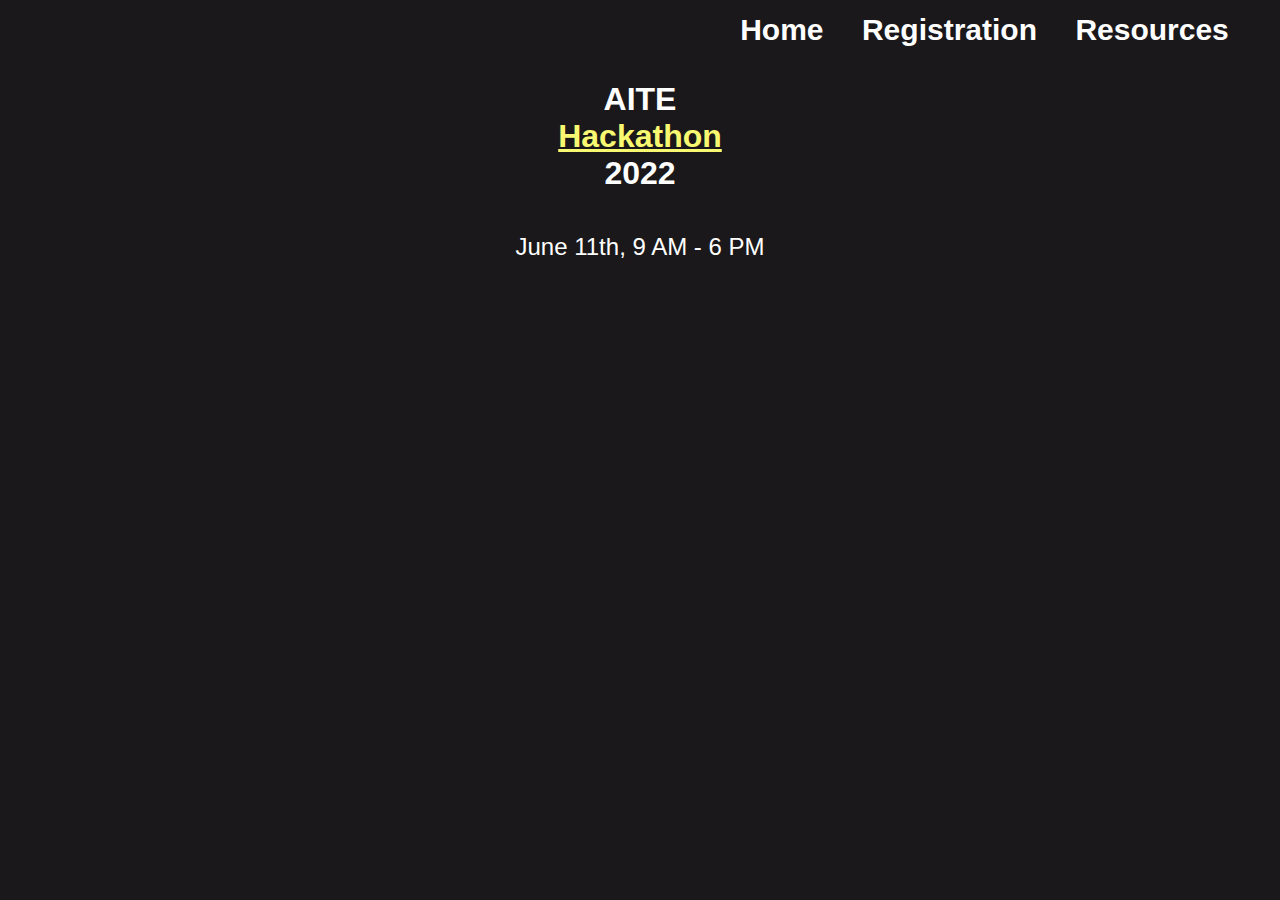
<file: index.html>
<!DOCTYPE html>
<html lang="en">

<head>
    <meta charset="UTF-8">
    <meta name="viewport" content="width=device-width, initial-scale=1.0">
    <title>AITE Hackathon</title>
    <link rel="stylesheet" href="styles/home.css">
</head>

<body>

    <div class="nav-bar">
        <a href="index.html">Home</a>
        <a href="registration.html">Registration</a>
        <a href="resources.html">Resources</a>
    </div>


    <div class="title">
        <h1>AITE <span>Hackathon</span> 2022</h1>
        <h2>June 11th, 9 AM - 6 PM</h2>
    </div>


    <div class="innovation-start-transition"></div>
    <div class="innovation-content"></div>
    <div class="innovation-image"></div>
    <div class="innovation-end-transition"></div>


    <div class="connections-content"></div>
    <div class="connections-image"></div>


    <div class="community-start-transition"></div>
    <div class="community-content"></div>
    <div class="community-image"></div>
    <div class="community-end-transition"></div>

    
    <div class="prizes-title"></div>
    <div class="prizes-table"></div>
    <div class="prizes-note"></div>


    <div class="register-title"></div>
    <div class="register-button"></div>


    <div class="footer-title"></div>
    <div class="footer-content"></div>

<!--
    <div class="innovation-container">
        <div class="innovation-start-transition">
            <svg data-name="Layer 1" xmlns="http://www.w3.org/2000/svg" viewBox="0 0 1200 120" preserveAspectRatio="none">
                <path d="M985.66,92.83C906.67,72,823.78,31,743.84,14.19c-82.26-17.34-168.06-16.33-250.45.39-57.84,11.73-114,31.07-172,41.86A600.21,600.21,0,0,1,0,27.35V120H1200V95.8C1132.19,118.92,1055.71,111.31,985.66,92.83Z" class="shape-fill"></path>
            </svg>
        </div>
        <div class="innovation-image">
            <img src="images/innovation_image.png" alt="light bulb">
        </div>
        <div class="innovation-content">
            <div class="title">
                <h2>Innovation</h2>
            </div>
            <div class="explanation">
                <p>Hackathons are events where you build ideas to solve problems. These solutions can be anything ranging from an app to a website, no previous programming experience required.</p>
            </div>
        </div>
        <div class="innovation-end-transition">
            <svg data-name="Layer 1" xmlns="http://www.w3.org/2000/svg" viewBox="0 0 1200 120" preserveAspectRatio="none">
                <path d="M321.39,56.44c58-10.79,114.16-30.13,172-41.86,82.39-16.72,168.19-17.73,250.45-.39C823.78,31,906.67,72,985.66,92.83c70.05,18.48,146.53,26.09,214.34,3V0H0V27.35A600.21,600.21,0,0,0,321.39,56.44Z" class="shape-fill"></path>
            </svg>
        </div>
    </div>
    <div class="connections-container">
        <div class="connections-content">
            <div class="title">
                <h2>Building Connections</h2>
            </div>
            <div class="explanation">
                <p>The theme for this year's hackathon is "Networking", you'll have to base your project around this theme.</p>
            </div>
        </div>
        <div class="animated-circles">
            <img src="images/animated_circles.gif" alt="neon circles with connected lines">
        </div>
    </div>
    <div class="community-container">
        <div class="community-start-transition">
            <svg data-name="Layer 1" xmlns="http://www.w3.org/2000/svg" viewBox="0 0 1200 120" preserveAspectRatio="none">
                <path d="M1200 120L0 16.48 0 0 1200 0 1200 120z" class="shape-fill"></path>
            </svg>
        </div>
        <div class="community-content">
            <div class="title">
                <h2>Fostering Community</h2>
            </div>
            <div class="explanation">
                <p>Make friends and build relationships with others when participating in this competitive event.</p>
            </div>
        </div>
        <div class="community-image">
            <img src="images/community_image.svg" alt="3 people standing side by side">
        </div>
        <div class="community-end-transition">
            <svg data-name="Layer 1" xmlns="http://www.w3.org/2000/svg" viewBox="0 0 1200 120" preserveAspectRatio="none">
                <path d="M1200 120L0 16.48 0 0 1200 0 1200 120z" class="shape-fill"></path>
            </svg>
        </div>
    </div>
    <div class="prizes-and-register-container">
        <div class="prizes-container">
            <div class="prizes-title">
                <h2>Get A Chance To Win Awesome PRIZES!</h2>
            </div>
            <div class="prizes-table">
                <table>
                    <tr>
                        <td>1st Place</td>
                        <td>$150</td>
                    </tr>
                    <tr>
                        <td>2nd Place</td>
                        <td>$75</td>
                    </tr>
                    <tr>
                        <td>3rd Place</td>
                        <td>$50</td>
                    </tr>
                </table>
            </div>
            <div class="prizes-note">
                <p>*Note : All prize money will be equally distributed amongst team members</p>
            </div>
        </div>
        <div class="register-container">
            <div class="register-content">
                <div class="register-title">
                    <h2>Register Now!</h2>
                </div>
                <div class="register-button">
                    <form>
                        <button formaction="registration.html">Register</button>
                    </form>
                </div>
            </div>
        </div>
    </div>  
    <div class="footer-container">
        <div class="footer-title">
            <h2>Contact Us</h2>
        </div>
        <div class="footer-content">
            <p>aitecodingclub@gmail.com</p>
            <p>rando social site</p>
        </div>
    </div>-->
</body>

</html>
</file>
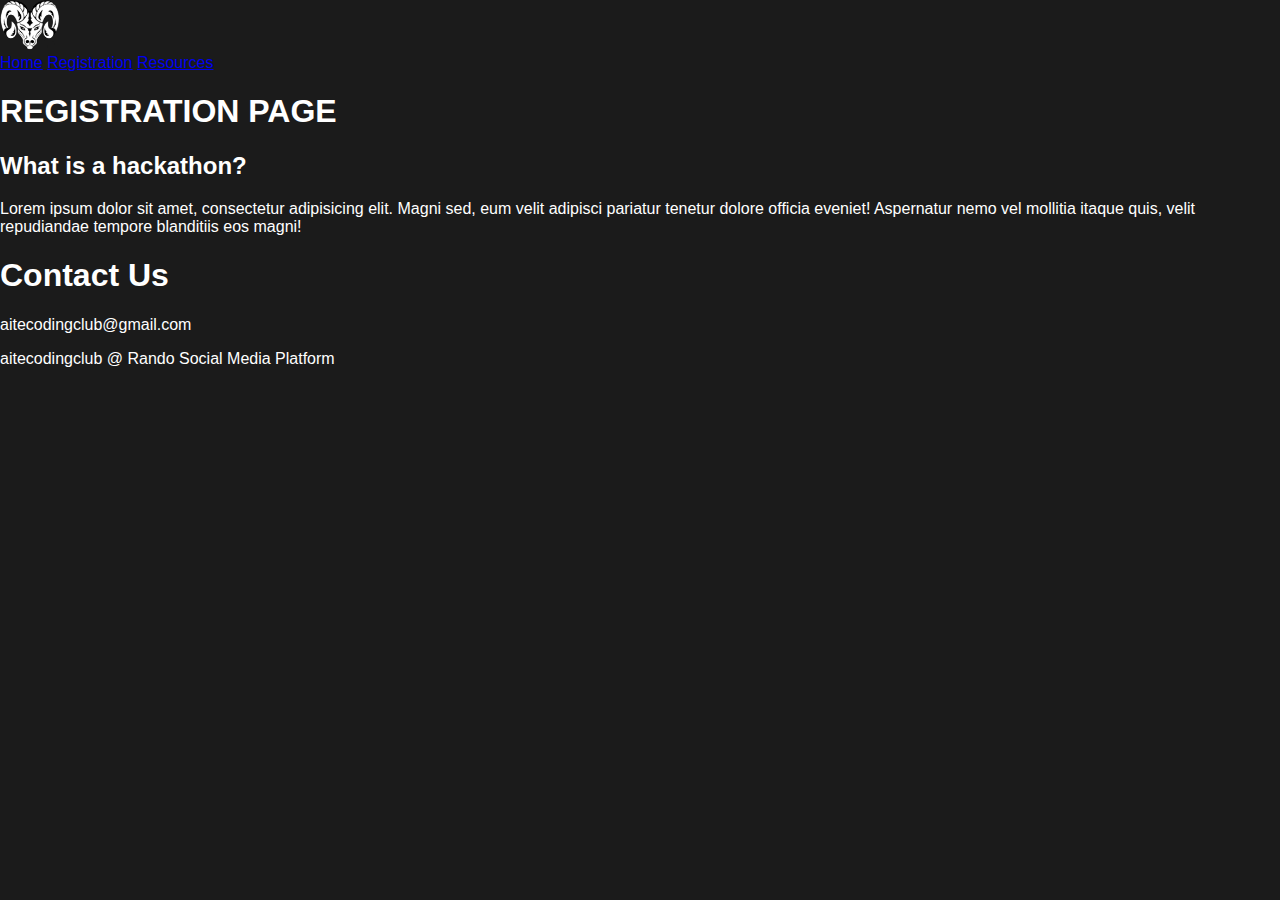
<file: registration.html>
<!DOCTYPE html>
<html lang="en">

<head>
    <meta charset="UTF-8">
    <meta name="viewport" content="width=device-width, initial-scale=1.0">
    <title>AITE Hackathon</title>
    <link rel="stylesheet" href="styles/registration.css">
</head>

<body>
    <div class="nav">
        <div class="nav-left">
            <img src="images/aite-logo.png" alt="aite school logo" width=60 height=50>
        </div>
        <div class="nav-right">
            <a href="index.html">Home</a>
            <a href="registration.html">Registration</a>
            <a href="resources.html">Resources</a>
        </div>        
    </div>

    <h1>REGISTRATION PAGE</h1>

    <div class="content">
        <h2>What is a hackathon?</h2>
        <p>Lorem ipsum dolor sit amet, consectetur adipisicing elit. Magni sed, eum velit adipisci pariatur tenetur dolore officia eveniet! Aspernatur nemo vel mollitia itaque quis, velit repudiandae tempore blanditiis eos magni!</p>
    </div>
  
    <footer>
        <div class="footer-title">
            <h1>Contact Us</h1>
        </div>
        <div class="footer-content">
            <p>aitecodingclub@gmail.com</p>
            <p>aitecodingclub @ Rando Social Media Platform</p>
        </div>
    </footer>
</body>

</html>
</file>
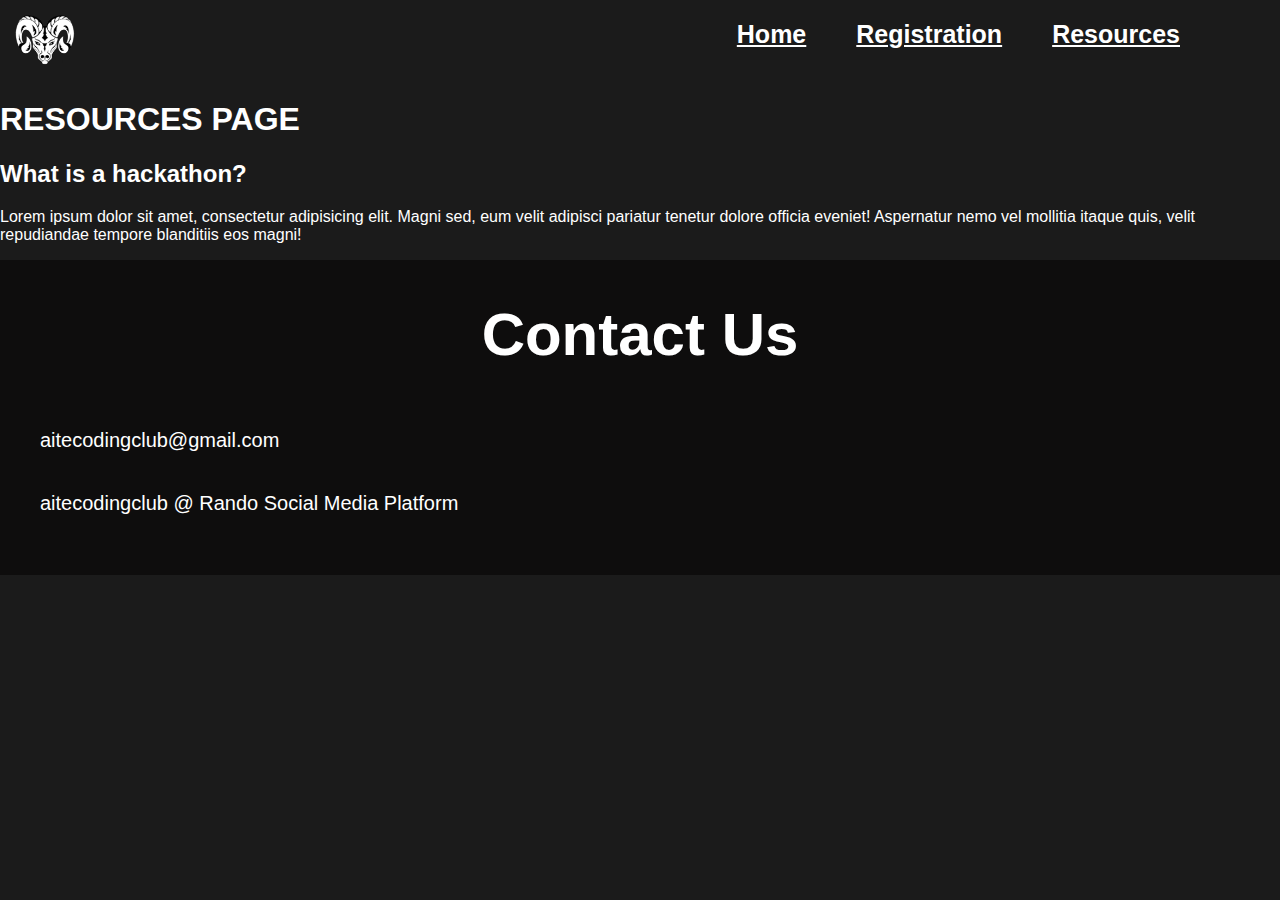
<file: resources.html>
<!DOCTYPE html>
<html lang="en">

<head>
    <meta charset="UTF-8">
    <meta name="viewport" content="width=device-width, initial-scale=1.0">
    <title>AITE Hackathon</title>
    <link rel="stylesheet" href="styles/resources.css">
</head>

<body>
    <div class="nav">
        <div class="nav-left">
            <img src="images/aite-logo.png" alt="aite school logo" width=60 height=50>
        </div>
        <div class="nav-right">
            <a href="index.html">Home</a>
            <a href="registration.html">Registration</a>
            <a href="resources.html">Resources</a>
        </div>        
    </div>

    <h1>RESOURCES PAGE</h1>

    <div class="content">
        <h2>What is a hackathon?</h2>
        <p>Lorem ipsum dolor sit amet, consectetur adipisicing elit. Magni sed, eum velit adipisci pariatur tenetur dolore officia eveniet! Aspernatur nemo vel mollitia itaque quis, velit repudiandae tempore blanditiis eos magni!</p>
    </div>
  
    <footer>
        <div class="footer-title">
            <h1>Contact Us</h1>
        </div>
        <div class="footer-content">
            <p>aitecodingclub@gmail.com</p>
            <p>aitecodingclub @ Rando Social Media Platform</p>
        </div>
    </footer>
</body>

</html>
</file>
<file: styles/home.css>
body {
    margin: 0;
    padding: 0;
    background: #1A181A;
    color: white;
    font-family: -apple-system, BlinkMacSystemFont, 'Segoe UI', Roboto, Oxygen, Ubuntu, Cantarell, 'Open Sans', 'Helvetica Neue', sans-serif;
}

.nav-bar {
    display: flex;
    justify-content: center;
    max-width: 100%;
    gap: 3vw;
}

.nav-bar a {
    text-decoration: none;
    color: white;
    font-weight: 550;
}

.nav-bar a:hover {
    transition: ease-in 0.3s;
    color: #F9F871;
}

@keyframes title-hover-yellow {
    0% {
        color: white;
        text-decoration: underline;
        text-decoration-color: transparent;
    }

    100% {
        color: #F9F871;
        text-decoration: underline;
        text-decoration-color: #F9F871;
    }
}

.title {
    display: flex;
    flex-direction: column;
    justify-content: center;
    width: 100%;
    font-weight: 550;
}

.title h1 {
    display: flex;
    flex-direction: column;
    text-align: center;
    width: 100%
}

.title span { 
    animation: title-hover-yellow 2.8s 0s;
    color: #F9F871;
    text-decoration: underline;
    text-decoration-color: #F9F871;
}

.title h2 {
    display: flex;
    justify-content: center;
    width: 100%;
    font-weight: 500;
}

@media screen and (max-width: 320px) { /*small mobile*/
    .nav-bar a {
        font-size: 15px;
    }
    .title {
        font-size: 20px;
    }
    .title h2 {
        font-size: 20px;
    }
}

@media screen and (min-width: 321px) and (max-width: 375px) { /*medium mobile*/
    .nav-bar a {
        font-size: 15px;
    }
    .title {
        font-size: 50px;
    }
    .title h2 {
        font-size: 20px;
    }
}

@media screen and (min-width: 376px) and (max-width: 425px)  { /*large mobile*/
    .nav-bar a {
        font-size: 20px;
    }
}

@media screen and (min-width: 426px) and (max-width: 769px) { /*tablet*/
    .nav-bar {
        display: flex;
        justify-content: right;
        width: 100%;
        padding: 1%;
        margin-left: -5%;
    }
    .nav-bar a {
        font-size: 20px;
    }
}

@media screen and (min-width: 769px) { /*laptop*/
    .nav-bar {
        display: flex;
        justify-content: right;
        width: 100%;
        padding: 1%;
        margin-left: -5%;
    }
    .nav-bar a {
        font-size: 30px;
    }
}


/*

@keyframes title-hover-yellow {
    0% {
        color: white;
        text-decoration: underline;
        text-decoration-color: transparent;
    }

    100% {
        color: #F9F871;
        text-decoration: underline;
        text-decoration-color: #F9F871;
    }
}

.main-title span {
    animation: title-hover-yellow 2.8s 0s;
    color: #F9F871;
    text-decoration: underline;
    text-decoration-color: #F9F871;
}

.title-description {
    display: flex;
    justify-content: center;
    width: 100%;
    font-weight: 550;
}

.title {
    display: flex;
    justify-content: center;
    width: 100%;
    font-size: 30px;
    font-weight: 600; 
}

.explanation {
    display: flex;
    justify-content: center;
    width: 100%;
    font-size: 20px;
}

.innovation-container {
    display: flex;
    width: 100%;
    height: 500px;
    margin-bottom: 5%;
    background-color: #F9F871;
}

.innovation-start-transition {
    position: absolute;
    bottom: 0;
    left: 0;
    width: 100%;
    overflow: hidden;
    line-height: 0;  
    margin-bottom: 67%;
}

.innovation-start-transition svg {
    position: relative;
    display: block;
    width: calc(100% + 1.3px);
    height: 100px;
}

.innovation-start-transition .shape-fill {
    fill: #F9F871;
}

.innovation-image {
    display: flex;
    justify-content: center;
    max-width: 10%;
    animation: innovation-image-hover infinite 1s ease-in-out 2s;
    margin-left: 15%;
    margin-right: 10%;
}

.innovation-content {
    display: flex;
    flex-direction: column;
    justify-content: right;
    text-align: center;
    padding-top: 70px;
    margin-left: 5%;
    width: 50%;
    color: #1b1b1b;
}

.innovation-end-transition {
    position: absolute;
    top: 0;
    left: 0;
    width: 100%;
    overflow: hidden;
    line-height: 0;
    margin-top: 1092px;
}

.innovation-end-transition svg {
    position: relative;
    display: block;
    width: calc(100% + 1.3px);
    height: 93px;
}

.innovation-end-transition .shape-fill {
    fill: #F9F871;
}

.connections-container {
    display: flex;
    width: 100%;
    height: 500px;
}

.connections-content {
    display: flex;
    flex-direction: column;
    padding-top: 70px;
    padding-left: 10px;
    width: 50%;
    height: 500px;
}

.animated-circles {
    display: flex;
    justify-content: center;
    align-items: center;
    width: 45%;
    height: 500px;
}

.community-container {
    display: flex;
    flex-direction: column;
    justify-content: center;
    width: 100%;
    background-color: #F9F871;
    margin-top: 100px;
}

.community-start-transition {
    position: absolute;
    bottom: 0;
    left: 0;
    width: 100%;
    overflow: hidden;
    line-height: 0;
    transform: rotate(180deg);
    margin-bottom: -1200px;
}

.community-start-transition svg {
    position: relative;
    display: block;
    width: calc(100% + 1.3px);
    height: 150px;
}

.community-start-transition .shape-fill {
    fill: #F9F871;
}

.community-content {
    display: flex;
    flex-direction: column;
    justify-content: center;
    text-align: center;
    width: 100%;
    color: #1b1b1b;
}

.community-end-transition {
    position: absolute;
    top: 0;
    left: 0;
    width: 100%;
    overflow: hidden;
    line-height: 0;
    margin-top: 2375px;
}

.community-end-transition svg {
    position: relative;
    display: block;
    width: calc(100% + 1.3px);
    height: 150px;
}

.community-end-transition .shape-fill {
    fill: #F9F871;
}

.prizes-container {
    margin-top: 150px;
}

.prizes-title {
    display: flex;
    justify-content: center;
    font-size: 30px;
    font-weight: 600;
}

.prizes-table {
    display: flex;
    justify-content: center;
    width: 100%;
}

.prizes-table table {
    background: linear-gradient(#E3606E,#d17d84);
    border-radius: 20px;
    border-collapse: collapse; 
    width: 800px;
    height: 400px; 
}

.prizes-table tr td {
    border: 1px solid;
    border-collapse: collapse;
    border-color: #1b1b1b;
    width: 50%;
}

.prizes-table td {
    text-align: center;
    font-size: 20px;
    font-weight: 500;
}

.prizes-note {
    display: flex;
    justify-content: center;
    width: 100%;
    font-size: 20px;
    font-weight: 500;
}

.register-container {
    margin-top: 25px;
}

.register-title {
    display: flex;
    justify-content: center;
    width: 100%;
    font-size: 30px;
    font-weight: 600;
}

.register-button {
    display: flex;
    justify-content: center;
    width: 100%;
}

.register-button button {
    width: 200px;
    height: 75px;
    background-color: #ffffa5;
    border: transparent;
    border-radius: 10px;
    box-shadow: inset 0 0 0 0 #fafa5f; 
    font-size: 20px;
    font-weight: 550;
    margin-bottom: 75px;
}

.register-button button:hover {
    transition: ease-out 0.5s;
    box-shadow: inset 300px 0 0 #fafa5f;
}

.footer-container {
    display: flex;
    flex-direction: column;
    background-color: rgb(17, 17, 17);
    height: 275px;
}

.footer-title {
    display: flex;
    justify-content: center;
    width: 100%;
    font-size: 30px;
    font-weight: 600;
}

.footer-content {
    font-size: 20px;
    font-weight: 500;
    padding-left: 20px;
}

@media screen and (max-width: 320px) {
    .nav-bar {
        display: flex;
        justify-content: center;
        width: 100%;
    }
    .nav-bar-a {
        font-size: 30px;
    }
    .main-title {
        display: flex;
        justify-content: center;
        width: 100%;
        margin-left: 1%;
        font-size: 30px;
    }
    .title-description {
        display: flex;
        justify-content: center;
        width: 100%;
        font-size: 10px;
        margin-top: -20px;
    }
    .innovation-start-transition {
        margin-bottom: 150px;
    }
    .innovation-container {
        display: flex;
        flex-direction: column;
        margin-top: 28%;
        height: 150%;
    }
    .innovation-image {
        margin-left: 45%;
    }
    .innovation-content {
        margin-bottom: 10%;
        margin-left: 25%;
    }
    .innovation-end-transition {
        margin-top: 354.5%;
    }
    .connections-container {
        display: flex;
        flex-direction: column;
    }
    .connections-content {
        margin-left: 25%;
    }
    .animated-circles {
        margin-left: 25%;
    }
    .community-container {
        display: flex;
        flex-direction: column;
        margin-top: 100%;
    }
    .community-start-transition {
        margin-bottom: -420%;
    }
    .community-image {
        width: 1%;
    }
    .community-end-transition {
        margin-top: 795%;
    }
    .prizes-title {
        margin-left: 20%;
    }
    .prizes-note {
        margin-left: 10%;
    }
}

@media screen and (max-width: 425px) {
    .nav-bar {
        display: flex;
        justify-content: center;
        width: 100%;
    }
    .nav-bar-a {
        font-size: 30px;
    }
    .main-title {
        display: flex;
        justify-content: center;
        width: 100%;
        margin-left: 10%;
        font-size: 30px;
    }
    .title-description {
        display: flex;
        justify-content: center;
        width: 100%;
        font-size: 20px;
        margin-top: -20px;
    }
    .innovation-start-transition {
        margin-bottom: 150px;
    }
    .innovation-container {
        display: flex;
        flex-direction: column;
        margin-top: 28%;
        height: 150%;
    }
    .innovation-image {
        margin-left: 45%;
    }
    .innovation-content {
        margin-bottom: 10%;
        margin-left: 25%;
    }
    .innovation-end-transition {
        margin-top: 354.5%;
    }
    .connections-container {
        display: flex;
        flex-direction: column;
    }
    .connections-content {
        margin-left: 25%;
    }
    .animated-circles {
        margin-left: 25%;
    }
    .community-container {
        display: flex;
        flex-direction: column;
        margin-top: 100%;
    }
    .community-start-transition {
        margin-bottom: -420%;
    }
    .community-image {
        width: 1%;
    }
    .community-end-transition {
        margin-top: 795%;
    }
    .prizes-title {
        margin-left: 20%;
    }
    .prizes-note {
        margin-left: 10%;
    }
}

@media screen and (max-width: 1024px) {
    .main-title {
        font-size: 50px;
    }
}
*/
</file>
<file: styles/registration.css>
body {
    margin: 0;
    padding: 0;
    background: #1b1b1b;
    color: white;
    font-family: -apple-system, BlinkMacSystemFont, 'Segoe UI', Roboto, Oxygen, Ubuntu, Cantarell, 'Open Sans', 'Helvetica Neue', sans-serif;
}
</file>
<file: styles/resources.css>
body {
    margin: 0;
    padding: 0;
    background: #1b1b1b;
    color: white;
    font-family: -apple-system, BlinkMacSystemFont, 'Segoe UI', Roboto, Oxygen, Ubuntu, Cantarell, 'Open Sans', 'Helvetica Neue', sans-serif;
}

.nav {
    display: flex;
}

.nav-left {
    display: flex;
    justify-content: center;
    align-items: center;
    padding: 15px;
}

.nav-right {
    display: flex;
    justify-content: right;
    width: 100%;
    padding: 20px;
    padding-right: 100px;
    gap: 50px;
    font-size: 25px;
    font-weight: bold;
}

.nav-right a {
    color: white;
    transition-duration: 0.2s;
}

.nav-right a:hover {
    color: rgb(252, 255, 241);
    text-shadow: 
        0 0 5px #ffff2f,
        0 0 10px #ffff5b,
        0 0 20px #ffff5b,
        0 0 60px #fcfca0;
}

footer {
    margin: 0px;
    justify-content: center;
    align-items: center;
    justify-content: space-evenly;
    background-color: rgb(14, 13, 13);
}

.footer-title {
    display: flex;
    flex: center;
    justify-content: center;
    font-size: 30px;
}

.footer-content {
    display: flex;
    flex: right;
    flex-direction: column;
    padding-left: 40px;
    padding-bottom: 40px;
    font-size: 20px;
}
</file>
